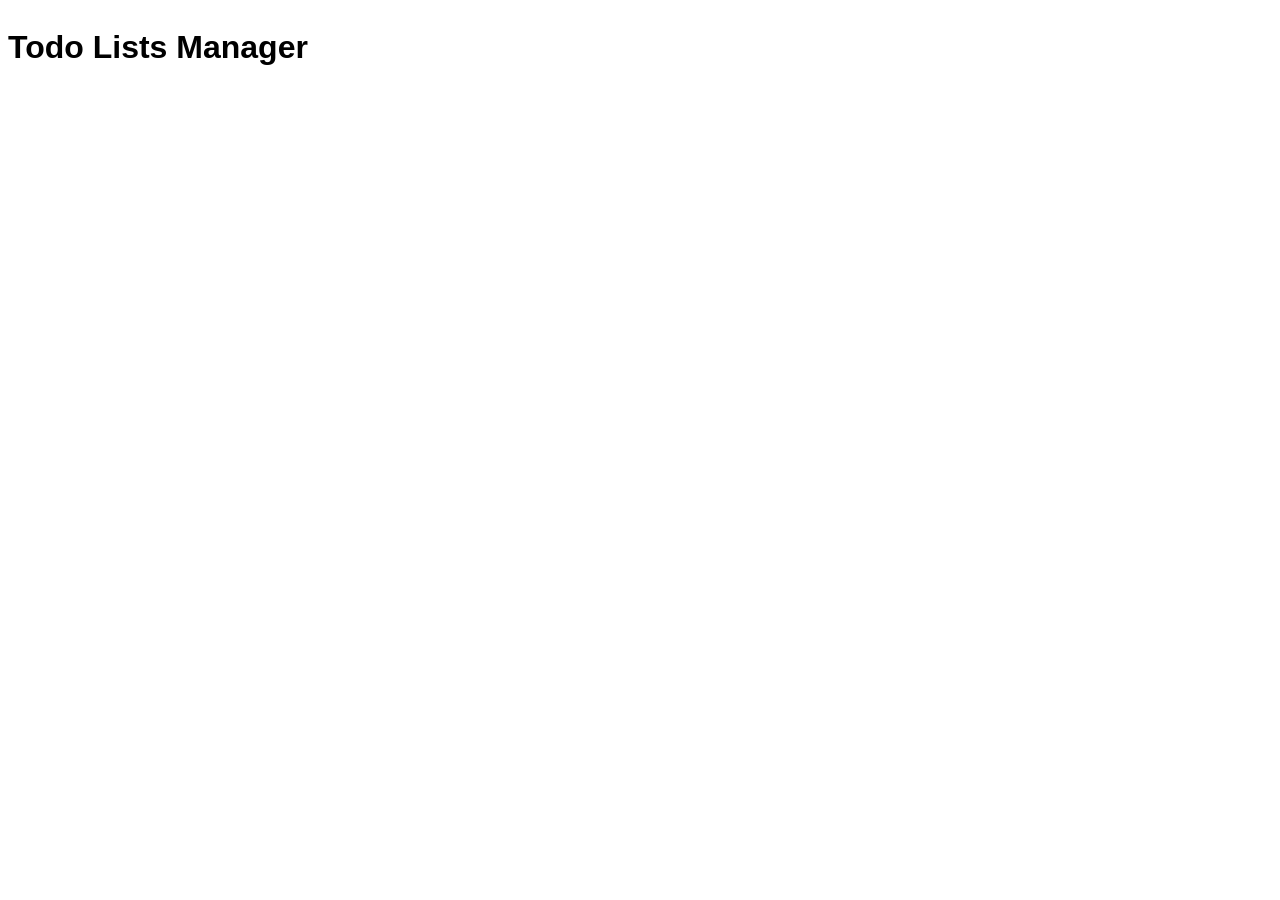
<file: tudu-presentation/tudu-gwt/src/main/webapp/index.html>
<html>
	<head>
		<title></title>
		<script type="text/javascript">window.location.href='tudu.web.gwt.TuduGwt/TuduGwt.html'</script>
	</head>
	<body>
		If you are not redirected automatically, click 
			<a href="tudu.web.gwt.TuduGwt/TuduGwt.html">here</a>.
	</body>
</html>
</file>
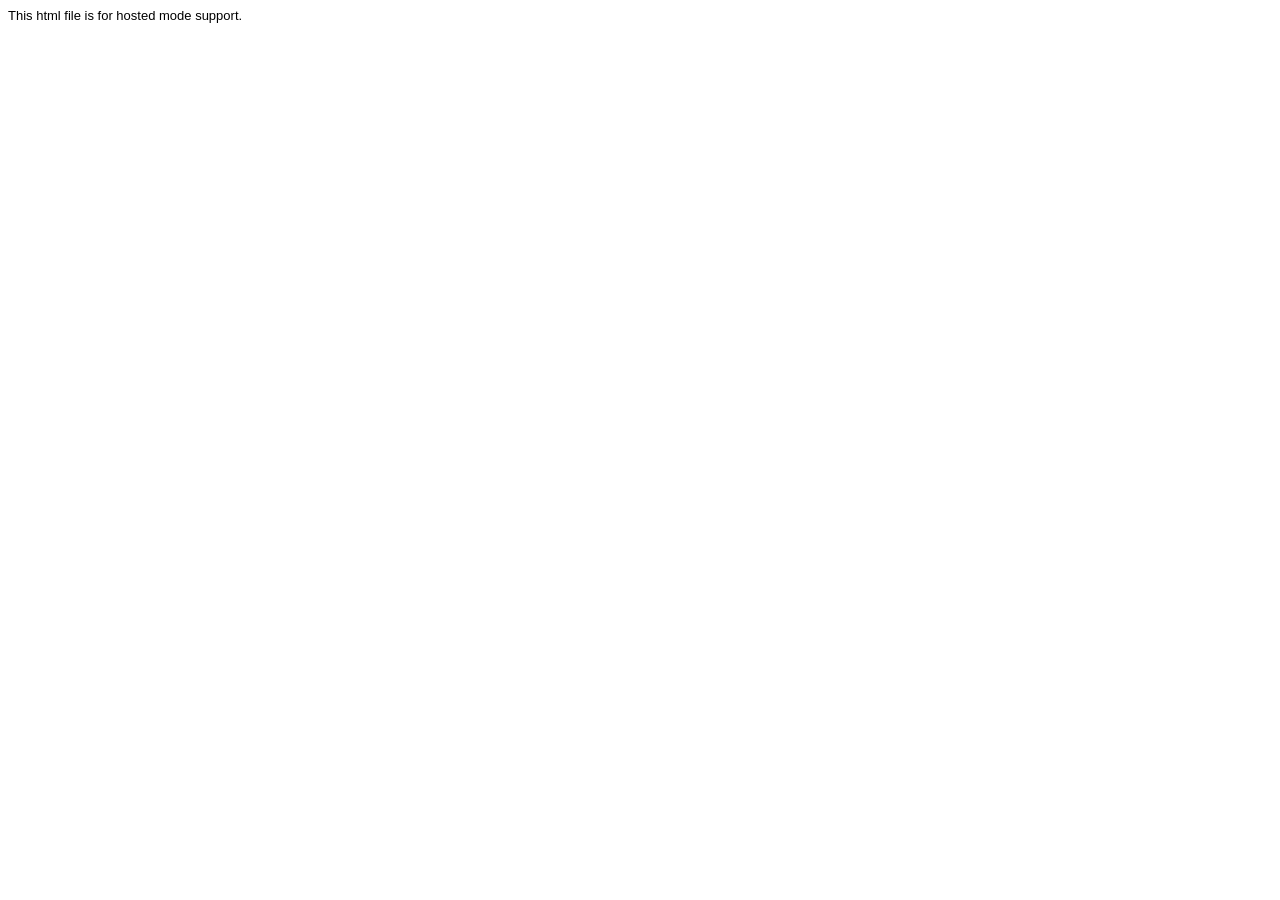
<file: tudu-presentation/tudu-gwt/src/main/webapp/tudu.web.gwt.TuduGwt/hosted.html>
<html>
<head><script>
var $wnd = parent;
var $doc = $wnd.document;
var $moduleName, $moduleBase;
</script></head>
<body>
<font face='arial' size='-1'>This html file is for hosted mode support.</font>
<script><!--
function gwtOnLoad(errFn, modName, modBase){
  $moduleName = modName;
  $moduleBase = modBase;
  if (!external.gwtOnLoad(window, modName)) {
    if (errFn) {
      errFn(modName);
    }
  }
}

window.onunload = function() {
  external.gwtOnLoad(window, null);
};

window.__gwt_module_id = 0;

var query = window.location.search.substr(1);
if (query && $wnd[query]) $wnd[query].onScriptLoad();
--></script></body></html>
</file>
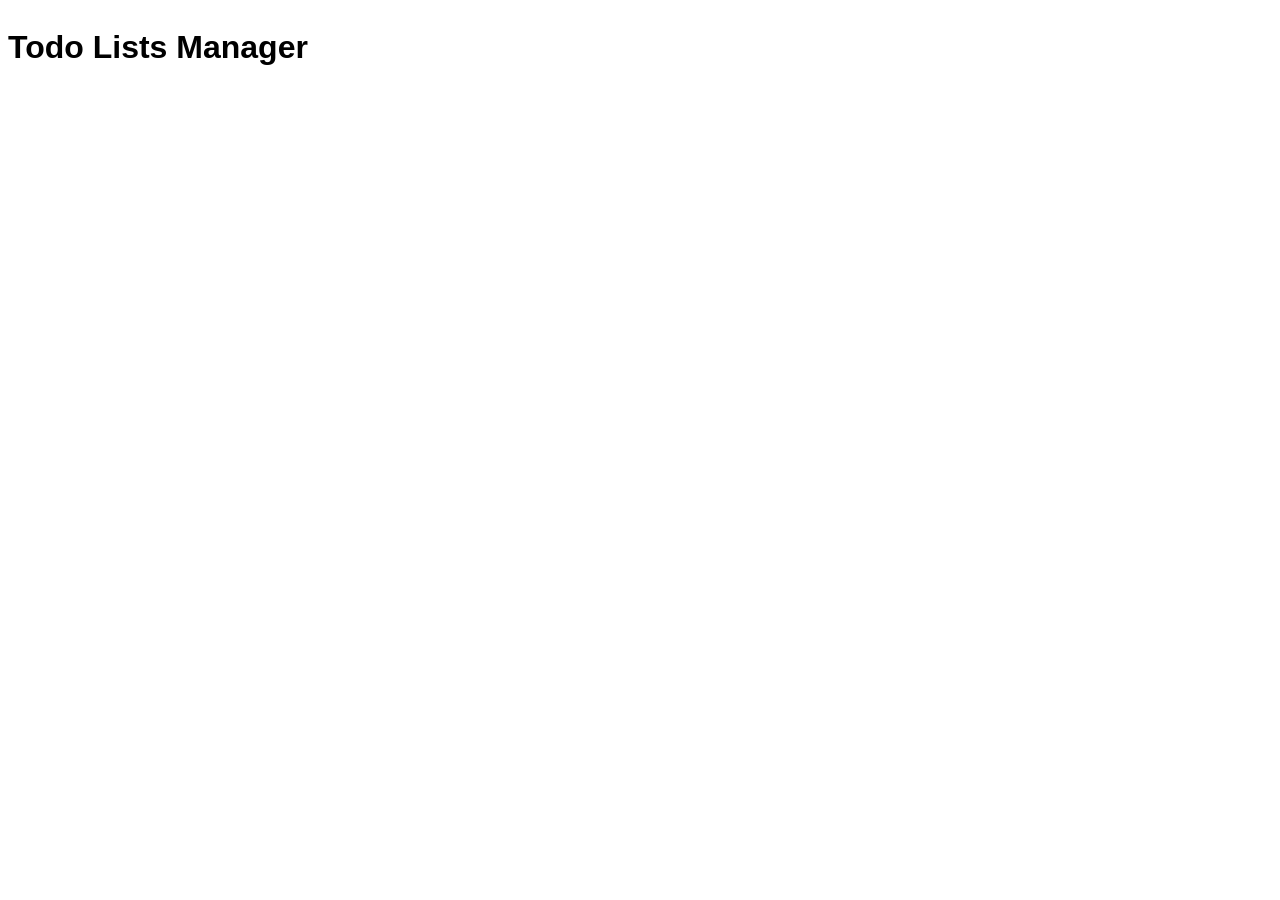
<file: tudu-presentation/tudu-gwt/src/main/webapp/tudu.web.gwt.TuduGwt/TuduGwt.html>
<html>
	<head>
		<title>Todo Lists Manager</title>
		
		<style>
			body,td,a,div,.p{font-family:arial,sans-serif}
			div,td{color:#000000}
			a:link,.w,.w a:link{color:#0000cc}
			a:visited{color:#551a8b}
			a:active{color:#ff0000}
			.selection-image  {
				cursor: hand;
			}
		</style>
		<meta name='gwt:module' content='tudu.web.gwt.TuduGwt'>
	</head>
	<body>
		<script language="javascript" src="gwt.js"></script>
		<iframe id="__gwt_historyFrame" style="width:0;height:0;border:0"></iframe>
		<h1>Todo Lists Manager</h1>

		<div id="create"></div>
		<div id="todo_list"></div>
		
	</body>
</html>
</file>
